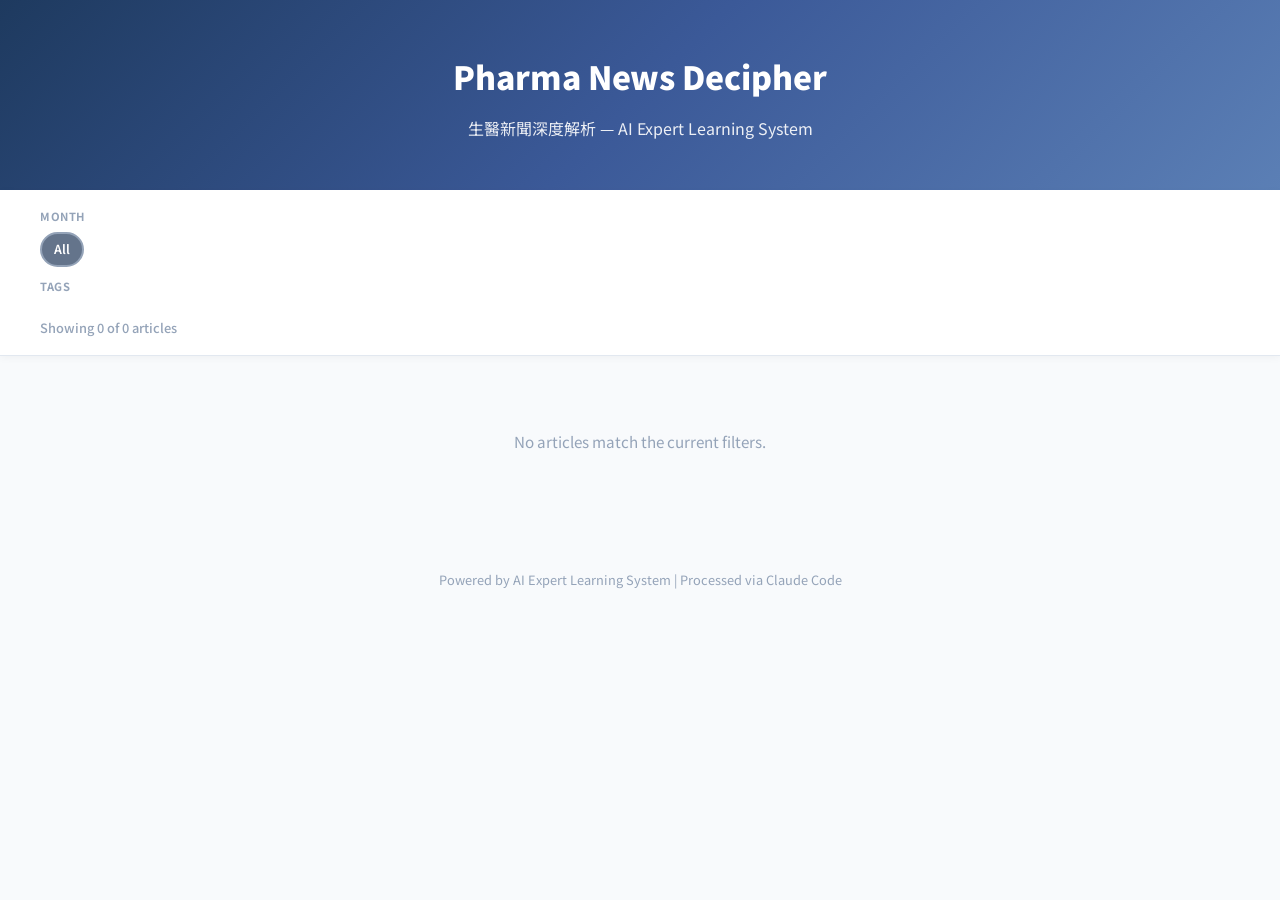
<file: routed/pharma-news-decipher/docs/index.html>
<!DOCTYPE html>
<html lang="en">
<head>
    <meta charset="UTF-8">
    <meta name="viewport" content="width=device-width, initial-scale=1.0">
    <title>Pharma News Decipher</title>
    <link href="https://fonts.googleapis.com/css2?family=Noto+Sans+TC:wght@300;400;500;700;900&display=swap" rel="stylesheet">
    <style>
        * { margin: 0; padding: 0; box-sizing: border-box; }
        body {
            font-family: 'Noto Sans TC', -apple-system, sans-serif;
            background: #f8fafc;
            color: #1e293b;
            line-height: 1.8;
        }
        .header {
            background: linear-gradient(135deg, #1e3a5f 0%, #3b5998 50%, #5b7fb5 100%);
            color: white;
            text-align: center;
            padding: 3rem 2rem;
        }
        .header h1 { font-size: 2rem; font-weight: 900; margin-bottom: 0.5rem; }
        .header p { opacity: 0.9; font-size: 1rem; }

        .filter-bar {
            background: white;
            border-bottom: 1px solid #e2e8f0;
            padding: 1rem 1.5rem;
            position: sticky;
            top: 0;
            z-index: 100;
            box-shadow: 0 2px 8px rgba(0,0,0,0.04);
        }
        .filter-bar-inner { max-width: 1200px; margin: 0 auto; }
        .filter-section { margin-bottom: 0.6rem; }
        .filter-section:last-child { margin-bottom: 0; }
        .filter-label {
            font-size: 0.7rem; font-weight: 700; color: #94a3b8;
            text-transform: uppercase; letter-spacing: 0.05em; margin-bottom: 0.35rem;
        }
        .pill-row { display: flex; flex-wrap: wrap; gap: 0.4rem; }
        .pill {
            display: inline-block; padding: 0.25rem 0.75rem; border-radius: 999px;
            font-size: 0.78rem; font-weight: 600; cursor: pointer;
            border: 2px solid #e2e8f0; background: white; color: #475569;
            transition: all 0.2s ease; user-select: none;
        }
        .pill:hover { border-color: #93c5fd; color: #1e3a5f; background: #eff6ff; }
        .pill.active { border-color: #3b82f6; background: #3b82f6; color: white; }
        .pill-reset { border-color: #e2e8f0; background: #f8fafc; color: #64748b; }
        .pill-reset.active { border-color: #94a3b8; background: #64748b; color: white; }

        .pill-tag-FDA.active        { background: #dc2626; border-color: #dc2626; }
        .pill-tag-Clinical.active   { background: #2563eb; border-color: #2563eb; }
        .pill-tag-Deals.active      { background: #059669; border-color: #059669; }
        .pill-tag-Pipeline.active   { background: #ea580c; border-color: #ea580c; }
        .pill-tag-Financing.active  { background: #7c3aed; border-color: #7c3aed; }
        .pill-tag-Policy.active     { background: #64748b; border-color: #64748b; }
        .pill-tag-Biotech.active    { background: #0891b2; border-color: #0891b2; }
        .pill-tag-ADC.active        { background: #db2777; border-color: #db2777; }
        .pill-tag-Oncology.active   { background: #4f46e5; border-color: #4f46e5; }
        .pill-tag-Regulatory.active { background: #d97706; border-color: #d97706; }
        .pill-tag-Analysis.active   { background: #7c3aed; border-color: #7c3aed; }
        .pill-tag-Framework.active  { background: #d97706; border-color: #d97706; }

        .stats-line { font-size: 0.8rem; color: #94a3b8; font-weight: 500; padding-top: 0.3rem; }
        .container { max-width: 1200px; margin: 0 auto; padding: 1.5rem 1.5rem 2rem; }
        .month-group { margin-bottom: 1.5rem; }
        .month-header {
            font-size: 1.05rem; font-weight: 700; color: #1e3a5f;
            padding: 1.25rem 0 0.5rem; border-bottom: 2px solid #e2e8f0; margin-bottom: 0.75rem;
        }
        .month-header:first-child { padding-top: 0; }
        .month-header .month-count { font-size: 0.75rem; font-weight: 500; color: #94a3b8; margin-left: 0.5rem; }
        .card-grid { display: grid; grid-template-columns: repeat(auto-fill, minmax(320px, 1fr)); gap: 1rem; }
        .article-card {
            background: white; border-radius: 10px; padding: 1rem 1.25rem;
            box-shadow: 0 2px 8px rgba(0,0,0,0.06); border-top: 3px solid #3b82f6;
            transition: transform 0.2s, box-shadow 0.2s; display: flex; flex-direction: column;
        }
        .article-card:hover { transform: translateY(-3px); box-shadow: 0 8px 20px rgba(0,0,0,0.1); }
        .article-card a { text-decoration: none; color: #1e3a5f; font-weight: 700; font-size: 0.95rem; line-height: 1.4; }
        .article-card a:hover { color: #3b82f6; }
        .article-meta { font-size: 0.75rem; color: #94a3b8; margin-top: 0.3rem; line-height: 1.5; }
        .article-summary { font-size: 0.8rem; color: #64748b; margin-top: 0.4rem; line-height: 1.6; flex: 1; }
        .article-footer {
            display: flex; justify-content: space-between; align-items: center;
            margin-top: 0.6rem; padding-top: 0.5rem; border-top: 1px solid #f1f5f9;
        }
        .article-tags { display: flex; flex-wrap: wrap; gap: 0.25rem; }
        .tag { display: inline-block; padding: 0.1rem 0.45rem; border-radius: 4px; font-size: 0.65rem; font-weight: 600; }
        .tag-fda        { background: #fecdd3; color: #9f1239; }
        .tag-clinical   { background: #bfdbfe; color: #1e3a8a; }
        .tag-deals      { background: #a7f3d0; color: #065f46; }
        .tag-pipeline   { background: #fed7aa; color: #7c2d12; }
        .tag-financing  { background: #ddd6fe; color: #4c1d95; }
        .tag-policy     { background: #e2e8f0; color: #334155; }
        .tag-biotech    { background: #a5f3fc; color: #155e75; }
        .tag-adc        { background: #fbcfe8; color: #831843; }
        .tag-oncology   { background: #c7d2fe; color: #3730a3; }
        .tag-regulatory { background: #fde68a; color: #92400e; }
        .tag-analysis   { background: #ddd6fe; color: #4c1d95; }
        .tag-framework  { background: #fde68a; color: #92400e; }
        .rating { font-weight: 600; color: #f59e0b; }
        .no-results { text-align: center; padding: 3rem 1rem; color: #94a3b8; font-size: 0.95rem; }
        .footer { text-align: center; padding: 2rem; font-size: 0.8rem; color: #94a3b8; }
    </style>
</head>
<body>
    <div class="header">
        <h1>Pharma News Decipher</h1>
        <p>生醫新聞深度解析 — AI Expert Learning System</p>
    </div>

    <div class="filter-bar">
        <div class="filter-bar-inner">
            <div class="filter-section">
                <div class="filter-label">Month</div>
                <div class="pill-row" id="month-pills"></div>
            </div>
            <div class="filter-section">
                <div class="filter-label">Tags</div>
                <div class="pill-row" id="tag-pills"></div>
            </div>
            <div class="stats-line" id="stats-line"></div>
        </div>
    </div>

    <div class="container" id="container"></div>

    <div class="footer">
        <p>Powered by AI Expert Learning System | Processed via Claude Code</p>
    </div>

    <script>
        // ── Article Data ─────────────────── AUTO-GENERATED START ───────
        // Do not edit this block manually — run: python3 build_index.py
        const articles = [];
        // ── AUTO-GENERATED END ───────────────────────────────────────────

        const tagClasses = {
            "FDA": "tag-fda", "Clinical": "tag-clinical", "Deals": "tag-deals",
            "Pipeline": "tag-pipeline", "Financing": "tag-financing", "Policy": "tag-policy",
            "Biotech": "tag-biotech", "ADC": "tag-adc", "Oncology": "tag-oncology",
            "Regulatory": "tag-regulatory", "Analysis": "tag-analysis", "Framework": "tag-framework"
        };

        const monthNamesCN = ['1 月','2 月','3 月','4 月','5 月','6 月','7 月','8 月','9 月','10 月','11 月','12 月'];
        const monthNamesEN = ['January','February','March','April','May','June','July','August','September','October','November','December'];
        const monthNamesShort = ['Jan','Feb','Mar','Apr','May','Jun','Jul','Aug','Sep','Oct','Nov','Dec'];

        articles.sort((a, b) => b.date.localeCompare(a.date));

        function monthKey(dateStr) { return dateStr.slice(0, 7); }

        const allMonthKeys = [...new Set(articles.map(a => monthKey(a.date)))].sort().reverse();
        const allTags = [...new Set(articles.flatMap(a => a.tags))].sort();

        let activeMonth = null;
        let activeTags = new Set();

        function buildPills() {
            const monthRow = document.getElementById('month-pills');
            const tagRow = document.getElementById('tag-pills');

            const allPill = makePill('All', 'pill-reset', () => { activeMonth = null; activeTags.clear(); render(); });
            allPill.id = 'pill-all';
            monthRow.appendChild(allPill);

            allMonthKeys.forEach(mk => {
                const [y, m] = mk.split('-');
                const mi = parseInt(m, 10) - 1;
                const pill = makePill(`${monthNamesShort[mi]} ${y}`, '', () => {
                    activeMonth = (activeMonth === mk) ? null : mk;
                    render();
                });
                pill.dataset.month = mk;
                monthRow.appendChild(pill);
            });

            allTags.forEach(tag => {
                const pill = makePill(tag, `pill-tag-${tag}`, () => {
                    if (activeTags.has(tag)) activeTags.delete(tag); else activeTags.add(tag);
                    render();
                });
                pill.dataset.tag = tag;
                tagRow.appendChild(pill);
            });
        }

        function makePill(text, extraClass, onClick) {
            const el = document.createElement('span');
            el.className = 'pill' + (extraClass ? ' ' + extraClass : '');
            el.textContent = text;
            el.addEventListener('click', onClick);
            return el;
        }

        function render() {
            updatePillStates();
            const filtered = articles.filter(a => {
                if (activeMonth && monthKey(a.date) !== activeMonth) return false;
                if (activeTags.size > 0 && !a.tags.some(t => activeTags.has(t))) return false;
                return true;
            });

            document.getElementById('stats-line').textContent =
                `Showing ${filtered.length} of ${articles.length} articles`;

            const groups = new Map();
            filtered.forEach(a => {
                const mk = monthKey(a.date);
                if (!groups.has(mk)) groups.set(mk, []);
                groups.get(mk).push(a);
            });

            const sortedKeys = [...groups.keys()].sort().reverse();
            const container = document.getElementById('container');
            container.innerHTML = '';

            if (filtered.length === 0) {
                container.innerHTML = '<div class="no-results">No articles match the current filters.</div>';
                return;
            }

            sortedKeys.forEach(mk => {
                const [y, m] = mk.split('-');
                const mi = parseInt(m, 10) - 1;
                const monthArticles = groups.get(mk);

                const group = document.createElement('div');
                group.className = 'month-group';

                const header = document.createElement('div');
                header.className = 'month-header';
                header.innerHTML = `${y} 年 ${monthNamesCN[mi]} — ${monthNamesEN[mi]} ${y}<span class="month-count">${monthArticles.length} article${monthArticles.length > 1 ? 's' : ''}</span>`;
                group.appendChild(header);

                const grid = document.createElement('div');
                grid.className = 'card-grid';

                monthArticles.forEach(a => {
                    const card = document.createElement('div');
                    card.className = 'article-card';
                    card.innerHTML = `
                        <a href="${a.file}">${a.title}</a>
                        <div class="article-meta">${a.date} · ${a.source}</div>
                        <div class="article-summary">${a.summary}</div>
                        <div class="article-footer">
                            <div class="article-tags">
                                ${a.tags.map(t => `<span class="tag ${tagClasses[t] || ''}">${t}</span>`).join('')}
                            </div>
                            <span class="rating">${a.rating}</span>
                        </div>
                    `;
                    grid.appendChild(card);
                });

                group.appendChild(grid);
                container.appendChild(group);
            });
        }

        function updatePillStates() {
            const allPill = document.getElementById('pill-all');
            allPill.classList.toggle('active', !activeMonth && activeTags.size === 0);
            document.querySelectorAll('[data-month]').forEach(p => {
                p.classList.toggle('active', p.dataset.month === activeMonth);
            });
            document.querySelectorAll('[data-tag]').forEach(p => {
                p.classList.toggle('active', activeTags.has(p.dataset.tag));
            });
        }

        buildPills();
        render();
    </script>
</body>
</html>
</file>
